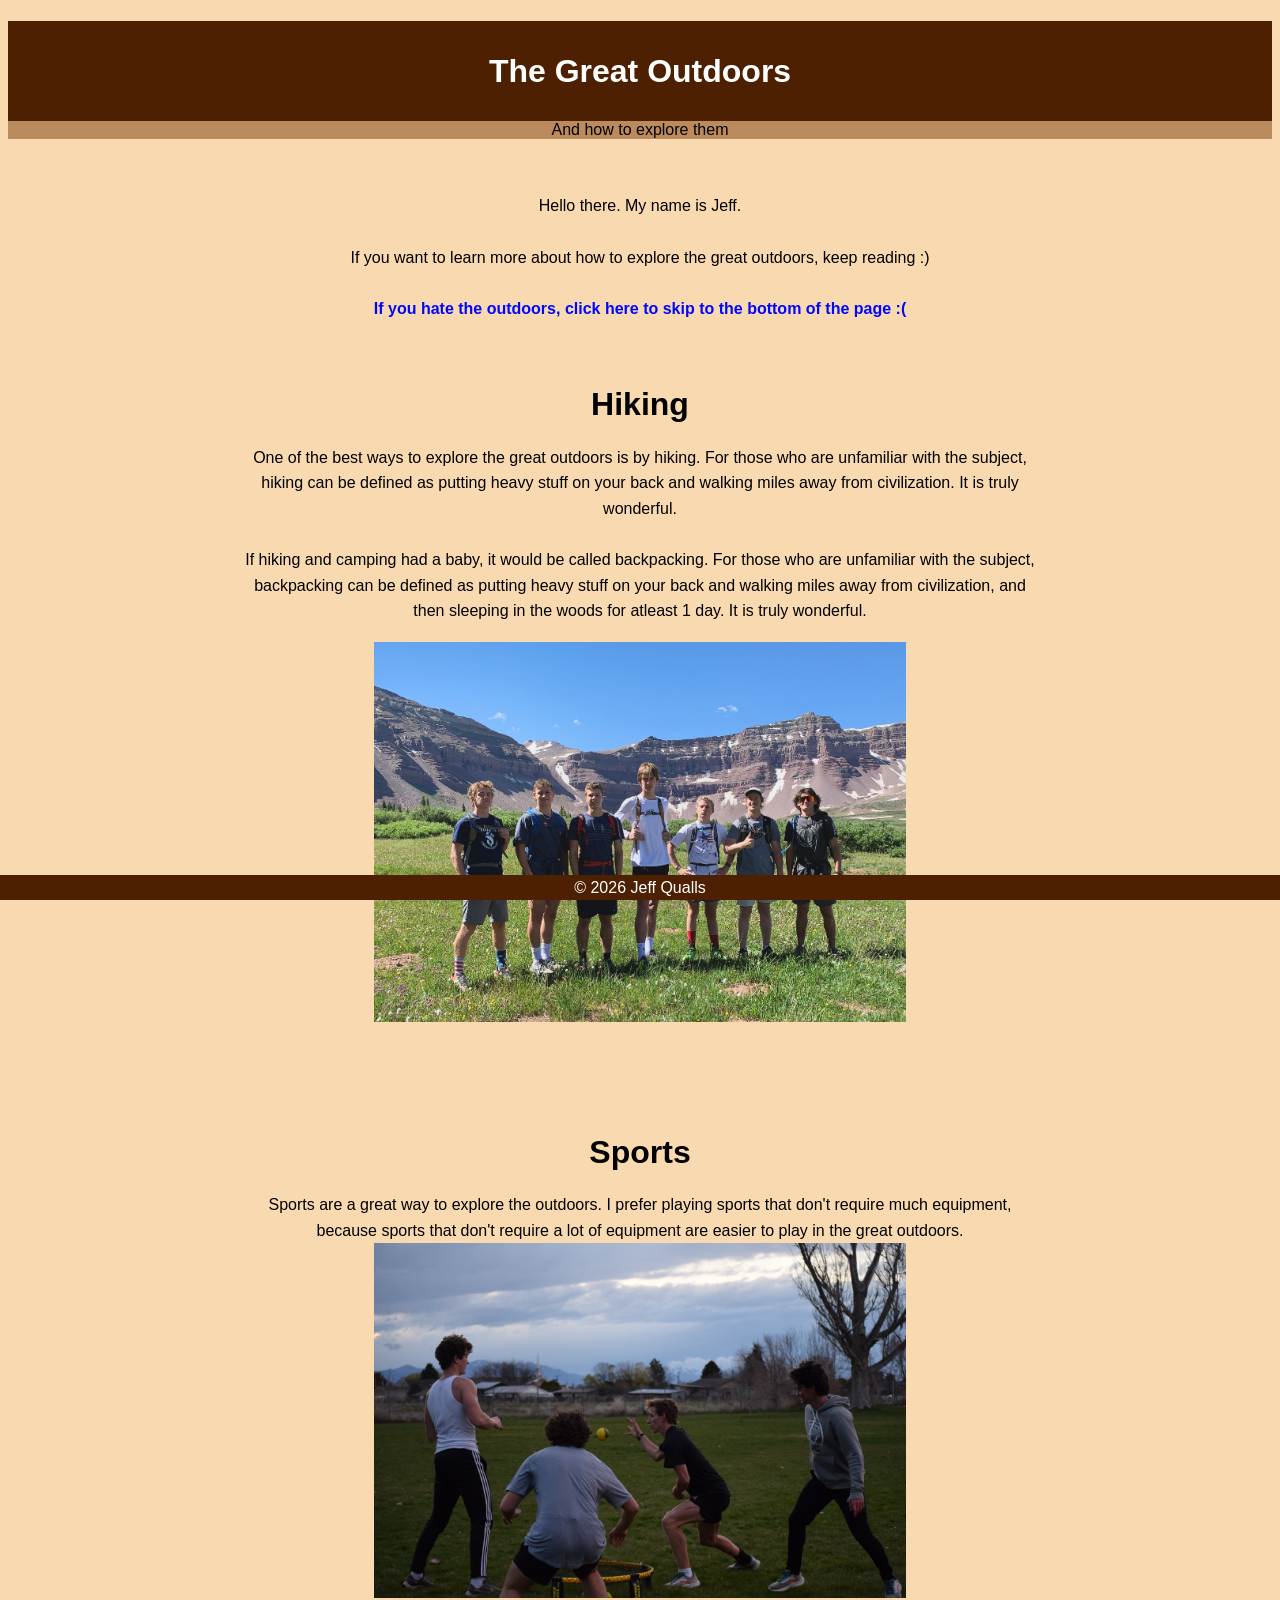
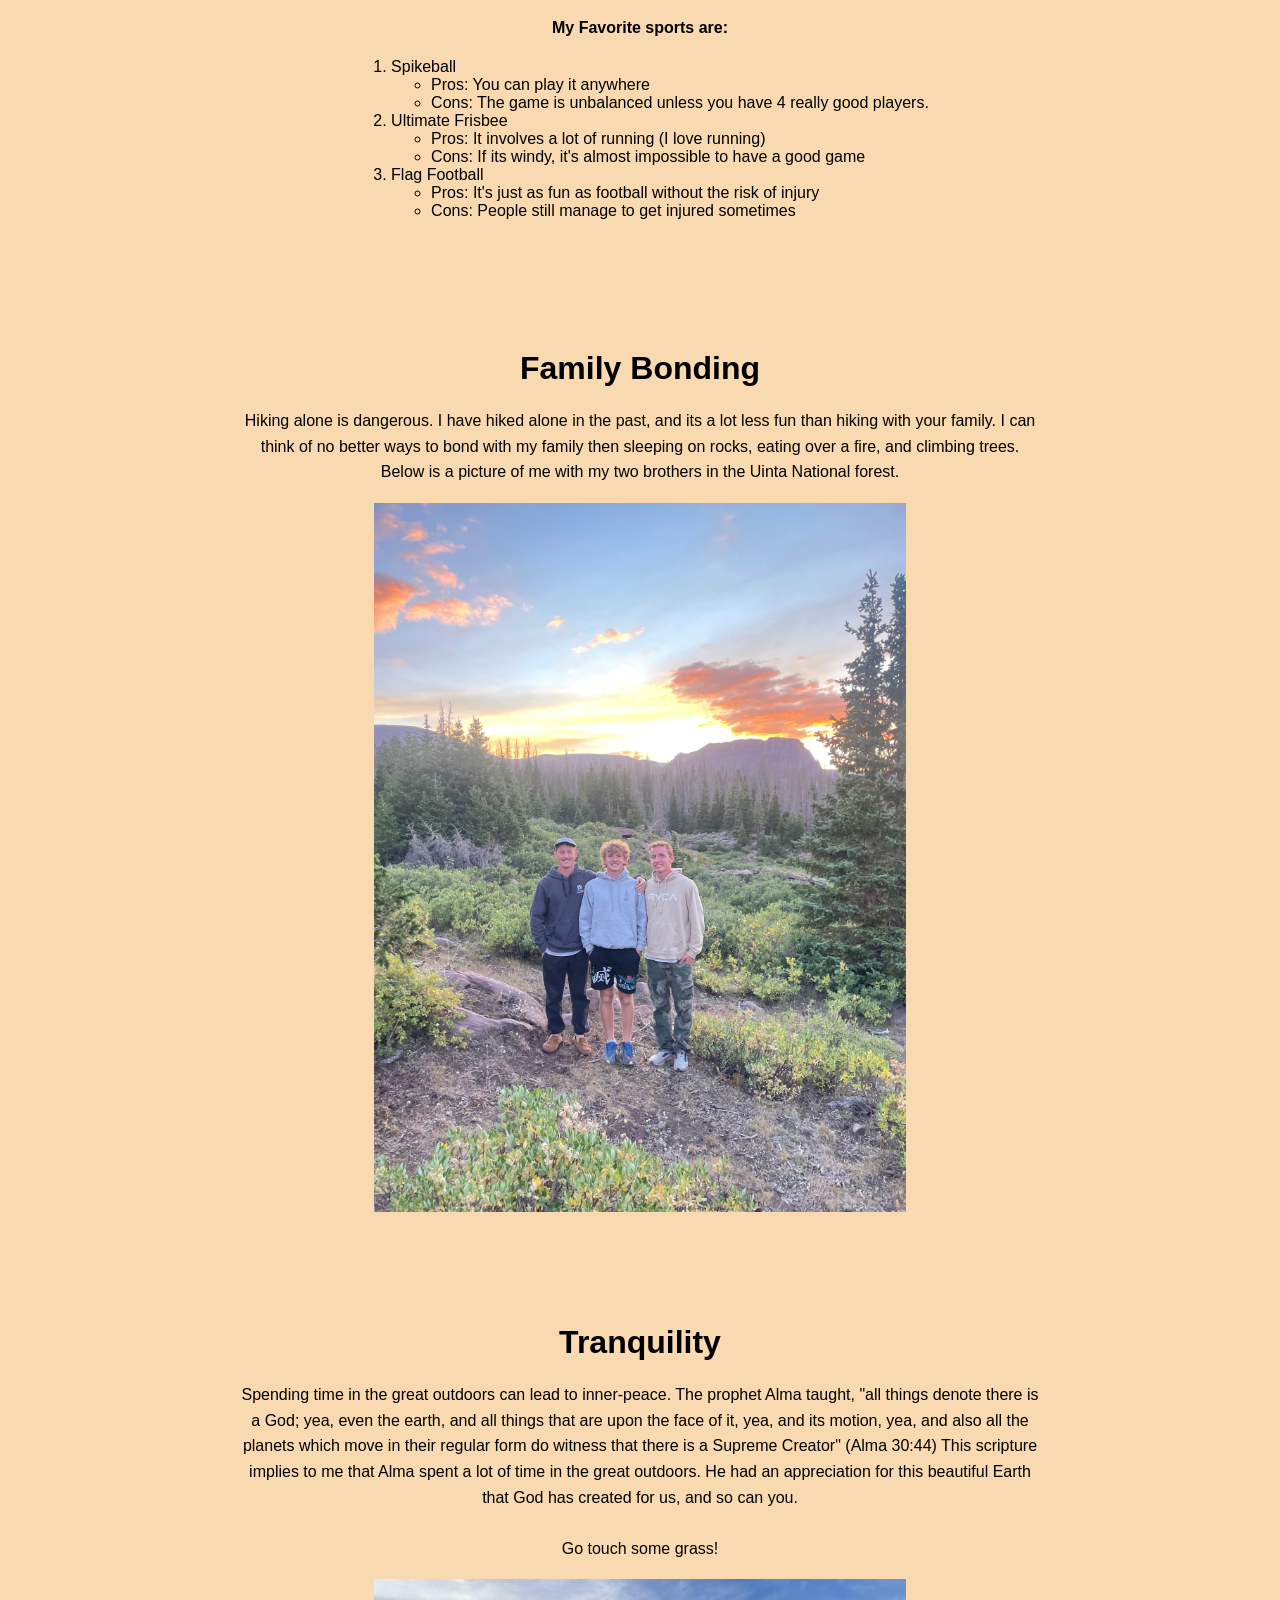
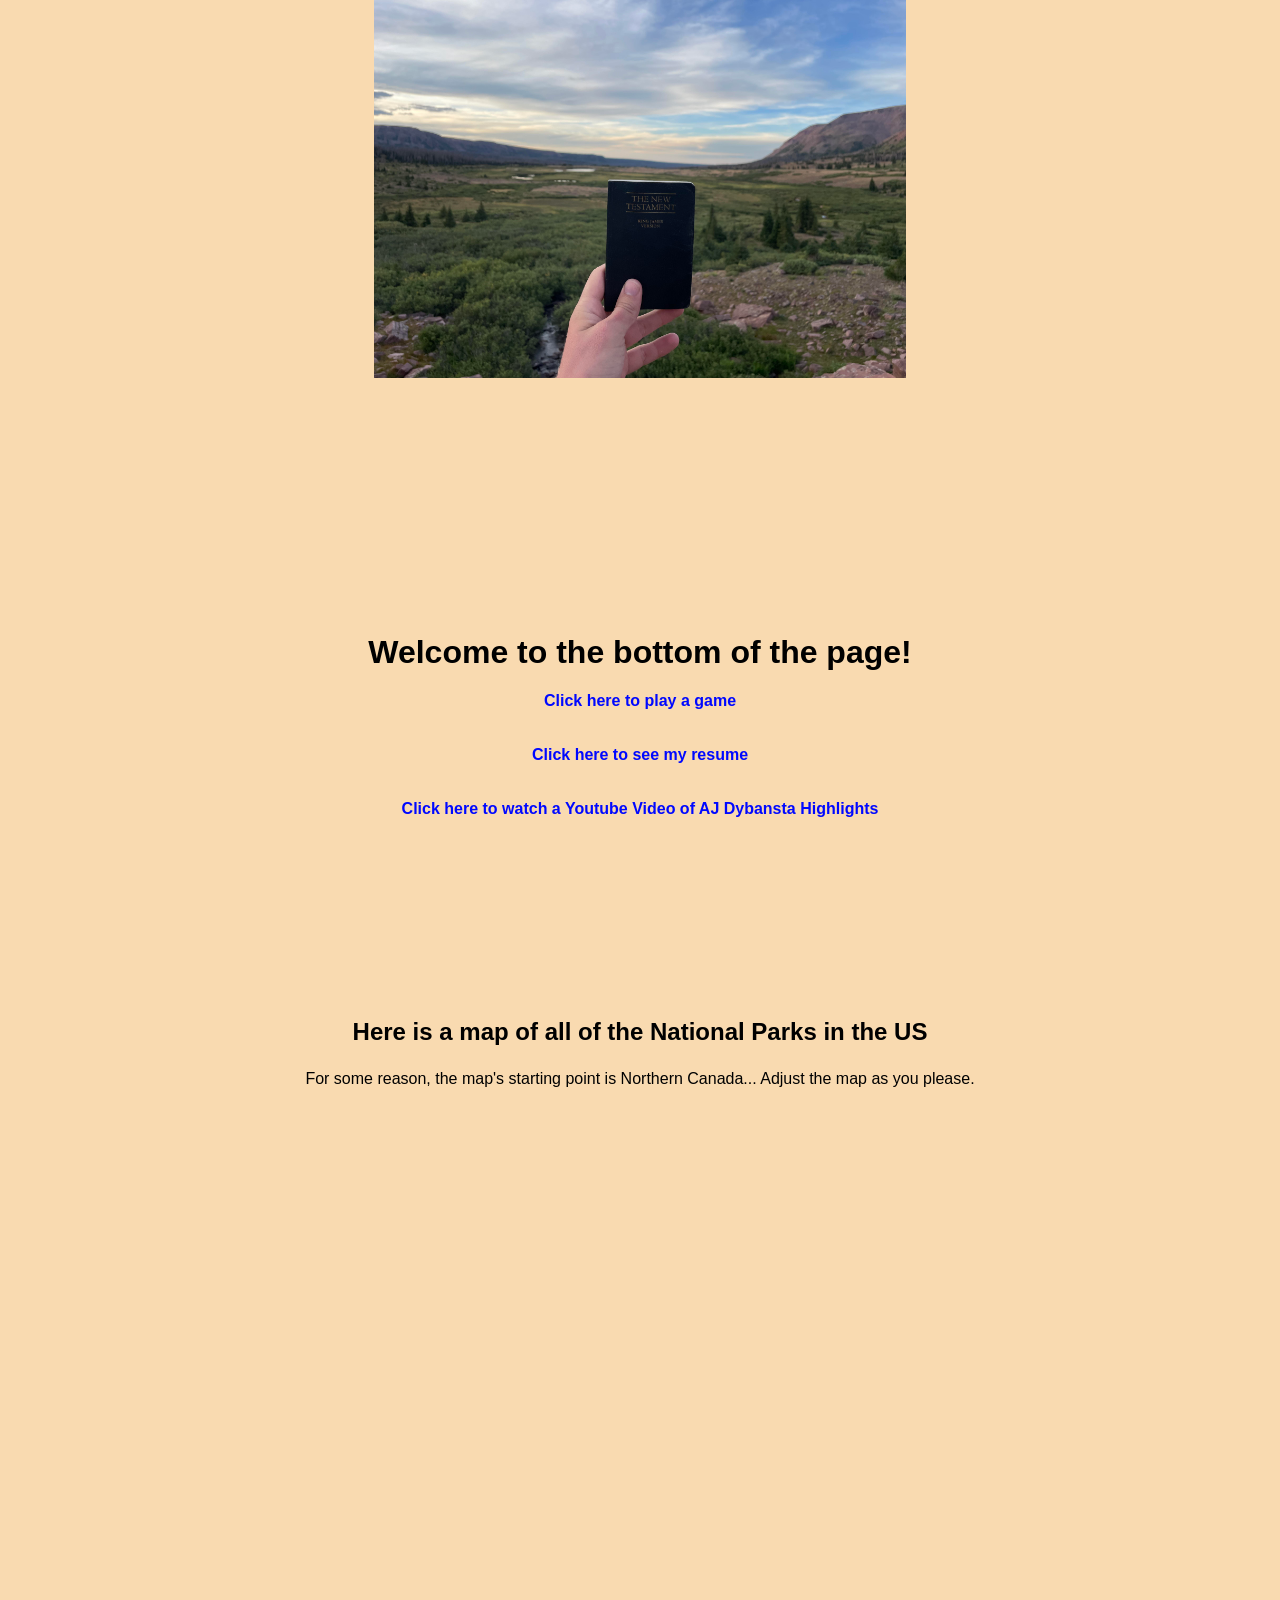
<file: fromscratch.html>
<!DOCTYPE html>
<html lang="en">
<head>
    <meta charset="UTF-8">
    <meta name="viewport" content="width=device-width, initial-scale=1.0">
    <title>My first love</title>
    <link rel="stylesheet" type="text/css" href="css/fromscratch.css">
</head>
<body>
    <div class="common header">
        <h1>The Great Outdoors</h1>
    </div>

    <nav class="common">
        And how to explore them

    </nav>
    
    <br><br><br>
    
    <p class="common">
    Hello there. My name is Jeff. <br> <br>
    If you want to learn more about how to explore the great outdoors, keep reading :)
    <br><br>
    <a class="link" href="#bottom">If you hate the outdoors, click here to skip
         to the bottom of the page :(</a>
    <br><br>


    </p>

    <div class="common">
        <br>
        <h1>Hiking</h1>
        <p>One of the best ways to explore the great outdoors is by hiking. 
            For those who are unfamiliar with the subject, hiking can be defined as putting 
            heavy stuff on your back and walking miles away from civilization. It is truly wonderful. 
            <br><br>
            If hiking and camping had a baby, it would be called backpacking. 
            For those who are unfamiliar with the subject, backpacking can be defined as putting 
            heavy stuff on your back and walking miles away from civilization, 
            and then sleeping in the woods for atleast 1 day. 
            It is truly wonderful.  </p> <br>
            <img src = "assets/Kings Peak.jpg" alt="Image didn't load" width="300">
            <br><br><br><br><br>

        <h1>Sports</h1>
        <p>Sports are a great way to explore the outdoors. I prefer playing sports that don't require much equipment, because
            sports that don't require a lot of equipment are easier to play in the great outdoors.
        <br>
        </p>
            <img src = "assets/spikeball.JPG" alt="Image didn't load" width="300">
            <h4>My Favorite sports are:</h4>
                <ol>
                    <li>Spikeball</li>
                        <ul>
                            <li>Pros: You can play it anywhere</li>
                            <li>Cons: The game is unbalanced unless you have 4 really good players.</li>
                        </ul>
                    <li>Ultimate Frisbee</li>
                        <ul>
                            <li>Pros: It involves a lot of running (I love running)</li>
                            <li>Cons: If its windy, it's almost impossible to have a good game</li>
                        </ul>
                    <li>Flag Football</li>
                        <ul>
                            <li>Pros: It's just as fun as football without the risk of injury</li>
                            <li>Cons: People still manage to get injured sometimes</li>
                        </ul>
                </ol>
            <br><br><br><br><br>

        <br>
        <h1>Family Bonding</h1>
        <p>Hiking alone is dangerous. I have hiked alone in the past, and its a lot less fun than hiking with your family.
        I can think of no better ways to bond with my family then sleeping on rocks, eating over a fire, and climbing trees.
        Below is a picture of me with my two brothers in the Uinta National forest.
        </p> <br>
            <img src = "assets/brother time.jpeg" alt="Image didn't load" width="300">
        <br><br><br><br><br>

        <h1>Tranquility</h1>
        <p>Spending time in the great outdoors can lead to inner-peace. The prophet Alma taught, 
            "all things denote there is a God; yea, even the earth, and all things that are upon 
            the face of it, yea, and its motion, yea, and also all the planets which move in their
            regular form do witness that there is a Supreme Creator" (Alma 30:44) This scripture
            implies to me that Alma spent a lot of time in the great outdoors. He had an appreciation
            for this beautiful Earth that God has created for us, and so can you. 
            <br> <br>
            Go touch some grass!
        </p> <br>
            <img src = "assets/new testament.jpg" alt="Image didn't load" width="300">

    <br><br><br><br><br><br><br><br><br><br><br><br><br>

    <h1 id="bottom">Welcome to the bottom of the page!</h1>
    
    <a class="link" href="webappAI.html" target="_blank">Click here to play a game</a>
    <br><br><br>
    <a class="link" href="index.html" target="_blank">Click here to see my resume</a>
    <br><br><br>
    <a class="link" href="https://www.youtube.com/watch?v=qHKshQau1vI" target="_blank">
        Click here to watch a Youtube Video of AJ Dybansta Highlights</a>
    <br><br><br>

    <br><br><br><br><br><br><br><br>

<h2>Here is a map of all of the National Parks in the US</h2>
<p>For some reason, the map's starting point is Northern Canada... Adjust the map as you please.</p>

<div class="tableau-center">
    <div class='tableauPlaceholder' id='viz1776475487709' style='position: relative'>
        <noscript>
            <a href='#'>
                <img alt='dashboard' src='https://public.tableau.com/static/images/C8/C8WR3KXJ6/1_rss.png' style='border: none' />
            </a>
        </noscript>

        <object class='tableauViz' style='display:none;'>
            <param name='host_url' value='https%3A%2F%2Fpublic.tableau.com%2F' />
            <param name='embed_code_version' value='3' />
            <param name='path' value='shared/C8WR3KXJ6' />
            <param name='toolbar' value='yes' />
            <param name='static_image' value='https://public.tableau.com/static/images/C8/C8WR3KXJ6/1.png' />
            <param name='animate_transition' value='yes' />
            <param name='display_static_image' value='yes' />
            <param name='display_spinner' value='yes' />
            <param name='display_overlay' value='yes' />
            <param name='display_count' value='yes' />
            <param name='language' value='en-US' />
        </object>
    </div>
</div>

<script type='text/javascript'>
    var divElement = document.getElementById('viz1776475487709');
    var vizElement = divElement.getElementsByTagName('object')[0];
    vizElement.style.width = '1200px';
    vizElement.style.height = '727px';
    var scriptElement = document.createElement('script');
    scriptElement.src = 'https://public.tableau.com/javascripts/api/viz_v1.js';
    vizElement.parentNode.insertBefore(scriptElement, vizElement);
</script>


</a>
    

    <br><br><br><br><br><br><br><br><br><br><br><br><br><br>
    <br><br><br><br><br><br><br><br><br><br><br><br><br><br>

    <div class="footer">
        &copy; 2026 Jeff Qualls
    </div>
</body>
</html>
</file>
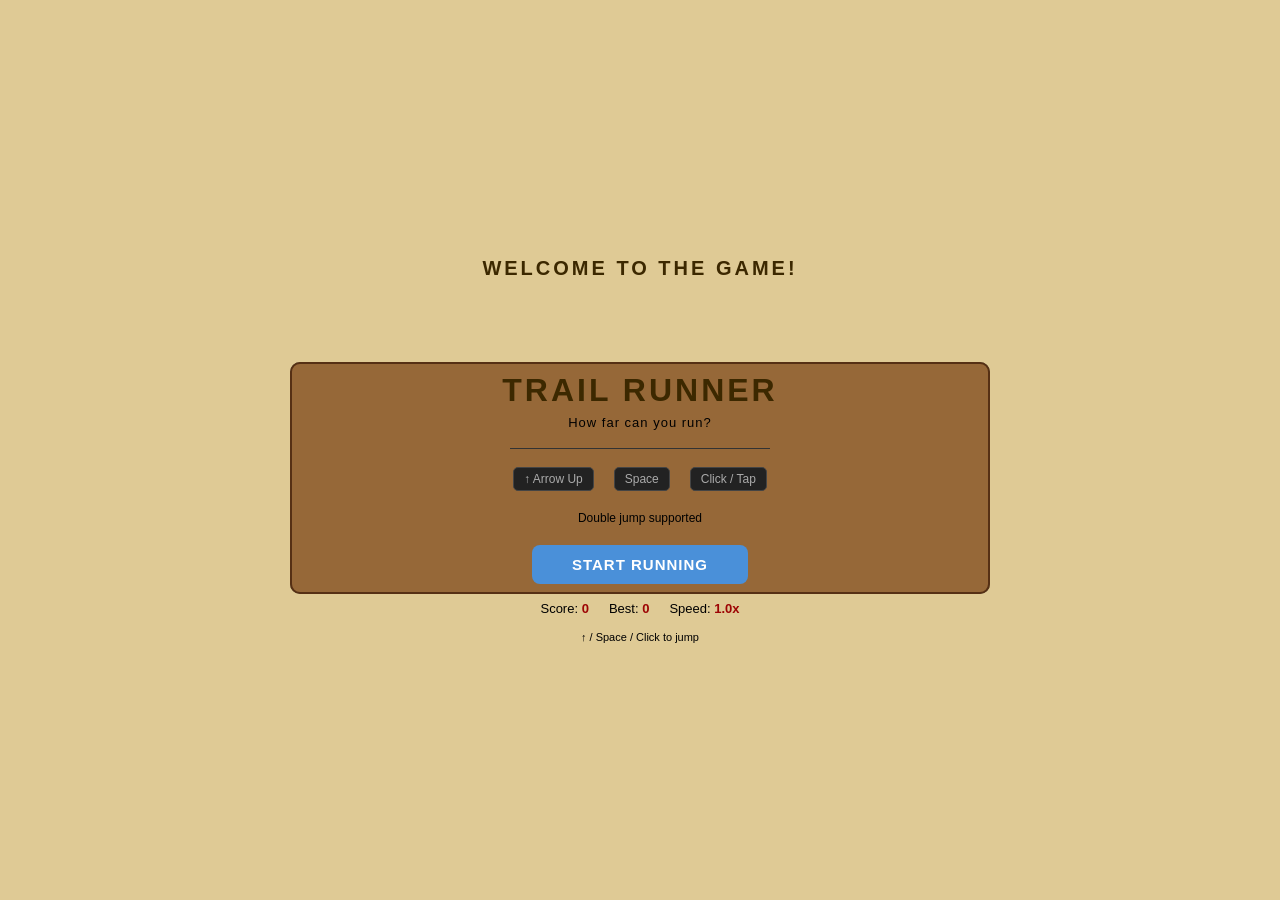
<file: webappAI.html>
<!DOCTYPE html>
<html lang="en">
<head>
  <meta charset="UTF-8" />
  <meta name="viewport" content="width=device-width, initial-scale=1.0"/>
  <title>Trail Runner</title>
  <style>
    * { margin: 0; padding: 0; box-sizing: border-box; }
    body {
      background: #b583056c;
      display: flex;
      flex-direction: column;
      align-items: center;
      justify-content: center;
      min-height: 100vh;
      font-family: Arial, sans-serif;
      color: #fff;
    }
    h1 { font-size: 20px; font-weight: 700; letter-spacing: 3px; color: #3c2800; margin-bottom: 10px; text-transform: uppercase; }
    #gameWrapper { position: relative; width: 700px; max-width: 98vw; }
    #gameCanvas { display: block; width: 100%; border-radius: 10px; border: 2px solid #333; }
    #ui { display: flex; justify-content: space-between; padding: 7px 14px 12px; color: #000000; font-size: 13px; gap: 20px; }
    #ui b { color: #9d0404; }
    #controls { color: #000000; font-size: 11px; text-align: center; padding: 3px 0 0; }
    #overlay {
      position: absolute; top: 0; left: 0; width: 100%; height: 100%;
      background: rgba(108, 47, 3, 0.626); border-radius: 10px;
      display: flex; flex-direction: column; align-items: center; justify-content: center; gap: 10;
    }
    #overlay .ov-title { font-size: 32px; font-weight: 700; color: #3c2800; letter-spacing: 3px; margin-bottom: 6px; }
    #overlay .ov-sub { font-size: 13px; color: #000000; margin-bottom: 18px; letter-spacing: 1px; }
    #overlay .ov-divider { width: 260px; height: 1px; background: #333; margin-bottom: 18px; }
    #overlay .ov-score-label { font-size: 12px; color: #666; text-transform: uppercase; letter-spacing: 2px; margin-bottom: 4px; }
    #overlay .ov-score { font-size: 42px; font-weight: 700; color: #7de87d; margin-bottom: 4px; line-height: 1; }
    #overlay .ov-best { font-size: 13px; color: #000000; margin-bottom: 20px; }
    #overlay .ov-controls { display: flex; gap: 20px; margin-bottom: 20px; }
    #overlay .ov-key { background: #222; border: 1px solid #444; border-radius: 5px; padding: 4px 10px; font-size: 12px; color: #aaa; }
    #overlay button {
      padding: 11px 40px; font-size: 15px; font-weight: 600; cursor: pointer;
      background: #4a90d9; color: #fff; border: none; border-radius: 8px; letter-spacing: 1px;
    }
    #overlay button:hover { background: #357abd; }
  </style>
</head>
<body>
  <h1>Welcome to the game!</h1>
  <br><br><br><br>
  <div id="gameWrapper">
    <canvas id="gameCanvas" width="700" height="230"></canvas>
    <div id="overlay">
      <div class="ov-title">TRAIL RUNNER</div>
      <div class="ov-sub">How far can you run?</div>
      <div class="ov-divider"></div>
      <div class="ov-controls">
        <span class="ov-key">↑ Arrow Up</span>
        <span class="ov-key">Space</span>
        <span class="ov-key">Click / Tap</span>
      </div>
      <div style="font-size:12px;color:#000000;margin-bottom:20px;">Double jump supported</div>
      <button onclick="startGame()">START RUNNING</button>
    </div>
  </div>
  <div id="ui">
    <span> Score: <b id="scoreDisplay">0 </b><br></span>
    <span> Best: <b id="bestDisplay">0 </b><br></span> 
    <span> Speed: <b id="speedDisplay">1.0x </b><br></span>
  </div>
  <div id="controls">↑ / Space / Click to jump</div>

  <script>
    const canvas = document.getElementById('gameCanvas');
    const ctx = canvas.getContext('2d');
    const W = 700, H = 230;
    const GROUND_Y = H - 36;  // top surface of ground

    // runner.y = feet (bottom of runner), so top = runner.y - runner.h
    const RUNNER_FEET = GROUND_Y;

    let state = 'idle';
    let score = 0, best = 0, frame = 0, gameSpeed = 4;
    let animId = null;
    let obstacles = [], particles = [], nextObstacle = 130;
    let clouds, bgTrees;

    const OBS = {
      rock:   { w:40, h:44, color:'#7a7a7a', mid:'#aaa',    dark:'#444', buriedFrac:0.22 },
      log:    { w:52, h:36, color:'#8B5E3C', mid:'#b07840', dark:'#5a3a1a', buriedFrac:0.18 },
      cactus: { w:22, h:66, color:'#3a8a3a', mid:'#52b052', dark:'#1e5c1e', buriedFrac:0.12 }
    };

    const runner = {
      x: 82, y: RUNNER_FEET, w: 26, h: 44,
      vy: 0, jumps: 0, legPhase: 0,
      jump() { if (this.jumps < 2) { this.vy = -12; this.jumps++; } }
    };

    function initScenery() {
      clouds = [{x:80,y:28,w:90},{x:310,y:44,w:65},{x:560,y:22,w:80}];
      bgTrees = [
        {x:630, y:GROUND_Y-60, h:60, w:14},
        {x:190, y:GROUND_Y-72, h:72, w:16},
        {x:440, y:GROUND_Y-52, h:52, w:13}
      ];
    }

    function resetGame() {
      score = 0; frame = 0; gameSpeed = 4;
      runner.y = RUNNER_FEET; runner.vy = 0; runner.jumps = 0; runner.legPhase = 0;
      obstacles = []; particles = []; nextObstacle = 130;
      initScenery();
    }

    function startGame() {
      // Cancel any running loop first
      if (animId !== null) { cancelAnimationFrame(animId); animId = null; }
      state = 'idle';
      document.getElementById('overlay').style.display = 'none';
      resetGame();
      state = 'running';
      animId = requestAnimationFrame(loop);
    }

    function endGame() {
      state = 'dead';
      // Cancel loop immediately
      if (animId !== null) { cancelAnimationFrame(animId); animId = null; }
      if (score > best) best = score;
      document.getElementById('bestDisplay').textContent = best ;
      const ov = document.getElementById('overlay');
      ov.innerHTML = `
        <div class="ov-title">GAME OVER</div>
        <div class="ov-sub">You hit an obstacle</div>
        <div class="ov-divider"></div>
        <div class="ov-score-label">Your Score</div>
        <div class="ov-score">${score}</div>
        <div class="ov-best">Best: ${best}</div>
        <button onclick="startGame()">PLAY AGAIN</button>
      `;
      ov.style.display = 'flex';
    }

    function spawnObstacle() {
      const types = ['rock','log','cactus'];
      const t = types[Math.floor(Math.random()*types.length)];
      const cfg = OBS[t];
      const buriedPx = cfg.h * cfg.buriedFrac;
      obstacles.push({
        x: W + 10,
        y: GROUND_Y - cfg.h + buriedPx,   // top of obstacle
        w: cfg.w, h: cfg.h,
        type: t,
        color: cfg.color, mid: cfg.mid, dark: cfg.dark,
        buriedPx
      });
    }

    // ── Drawing ──

    function drawSky() {
      const g = ctx.createLinearGradient(0,0,0,GROUND_Y);
      g.addColorStop(0,'#1e5070'); g.addColorStop(1,'#7ab8d8');
      ctx.fillStyle = g; ctx.fillRect(0,0,W,GROUND_Y);
    }

    function drawClouds() {
      ctx.fillStyle = 'rgba(255,255,255,0.72)';
      clouds.forEach(c => {
        ctx.beginPath();
        ctx.ellipse(c.x, c.y, c.w/2, 13, 0,0,Math.PI*2);
        ctx.ellipse(c.x+c.w*0.22, c.y-9, c.w*0.28, 11, 0,0,Math.PI*2);
        ctx.fill();
        c.x -= gameSpeed*0.2;
        if (c.x+c.w < 0) c.x = W+c.w;
      });
    }

    function drawTrees() {
      bgTrees.forEach(t => {
        ctx.fillStyle='#2a5e2a'; ctx.fillRect(t.x-t.w/2, t.y, t.w, t.h);
        ctx.fillStyle='#035E0D';
        ctx.beginPath(); ctx.moveTo(t.x, t.y-28); ctx.lineTo(t.x-t.w*1.6, t.y+10); ctx.lineTo(t.x+t.w*1.6, t.y+10); ctx.closePath(); ctx.fill();
        t.x -= gameSpeed*0.45;
        if (t.x < -40) t.x = W+40;
      });
    }

    function drawGround() {
      ctx.fillStyle='#4a3010'; ctx.fillRect(0, GROUND_Y, W, H-GROUND_Y);
      ctx.fillStyle='#6a8c38'; ctx.fillRect(0, GROUND_Y, W, 7);
      for (let i=0; i<24; i++) {
        ctx.fillStyle = i%2===0 ? '#7aa040' : '#5a7c2e';
        ctx.fillRect(i*36 - (frame*gameSpeed*0.65%36), GROUND_Y, 18, 5);
      }
    }

    function drawRunner() {
      // runner.y = feet. translate so (0,0) = feet position, draw upward
      const rx = runner.x, ry = runner.y;
      const onGround = runner.y >= RUNNER_FEET - 1;
      if (onGround) runner.legPhase += 0.22;
      const sw = Math.sin(runner.legPhase), cw = Math.cos(runner.legPhase);
      const rh = runner.h;

      ctx.save();
      ctx.translate(rx + runner.w/2, ry);  // origin at feet center

      // Head  (ry - rh = top, so in translated coords, head top = -rh)
      ctx.fillStyle='#e8b090';
      ctx.beginPath(); ctx.ellipse(0, -rh+6, 9,10, 0,0,Math.PI*2); ctx.fill();
      ctx.fillStyle='#3a1e00';
      ctx.beginPath(); ctx.ellipse(0, -rh+2, 9,6, 0,0,Math.PI); ctx.fill();

      // Body
      ctx.fillStyle='#2c6fad'; ctx.fillRect(-8, -rh+15, 16, 17);

      // Arms static
      ctx.strokeStyle='#e8b090'; ctx.lineWidth=4; ctx.lineCap='round';
      ctx.beginPath(); ctx.moveTo(-8,-rh+17); ctx.lineTo(-14,-rh+27); ctx.stroke();
      ctx.beginPath(); ctx.moveTo(8,-rh+17);  ctx.lineTo(14,-rh+27);  ctx.stroke();

      // Legs animated
      ctx.strokeStyle='#1a3a7a'; ctx.lineWidth=5;
      ctx.beginPath(); ctx.moveTo(-4,-rh+32); ctx.lineTo(-4+sw*9, -rh+44-Math.abs(sw)*7); ctx.stroke();
      ctx.beginPath(); ctx.moveTo(4,-rh+32);  ctx.lineTo(4-sw*9,  -rh+44-Math.abs(cw)*7); ctx.stroke();

      // Shoes
      ctx.fillStyle='#111';
      ctx.beginPath(); ctx.ellipse(-4+sw*9, -rh+44-Math.abs(sw)*7, 7,3.5, 0.25,0,Math.PI*2); ctx.fill();
      ctx.beginPath(); ctx.ellipse(4-sw*9,  -rh+44-Math.abs(cw)*7, 7,3.5,-0.25,0,Math.PI*2); ctx.fill();

      ctx.restore();

      if (onGround) {
        for (let i=0; i<2; i++) {
          particles.push({
            x: rx+Math.random()*20, y: ry-4+Math.random()*4,
            vx: -gameSpeed*0.28-Math.random()*0.6, vy: -Math.random()*0.4,
            life:14, maxLife:14
          });
        }
      }
    }

    function drawObstacles() {
      obstacles.forEach(o => {
        ctx.save();
        if (o.type === 'rock') {
          ctx.fillStyle=o.color;
          ctx.beginPath(); ctx.ellipse(o.x+o.w/2, o.y+o.h*0.52, o.w/2, o.h*0.48, 0,0,Math.PI*2); ctx.fill();
          ctx.fillStyle=o.mid;
          ctx.beginPath(); ctx.ellipse(o.x+o.w*0.34, o.y+o.h*0.28, o.w*0.16,o.h*0.16, 0,0,Math.PI*2); ctx.fill();
          ctx.fillStyle=o.dark;
          ctx.beginPath(); ctx.ellipse(o.x+o.w/2, o.y+o.h*0.72, o.w*0.38,o.h*0.16, 0,0,Math.PI*2); ctx.fill();
        } else if (o.type === 'log') {
          ctx.fillStyle=o.color; ctx.fillRect(o.x,o.y,o.w,o.h);
          ctx.fillStyle=o.dark; ctx.fillRect(o.x,o.y,10,o.h); ctx.fillRect(o.x+o.w-10,o.y,10,o.h);
          ctx.strokeStyle=o.color; ctx.lineWidth=1;
          ctx.beginPath(); ctx.arc(o.x+5,o.y+o.h/2,3,0,Math.PI*2); ctx.stroke();
          ctx.strokeStyle=o.dark; ctx.lineWidth=1.2;
          for (let g=1;g<=2;g++) { ctx.beginPath(); ctx.moveTo(o.x+10,o.y+o.h*g/3); ctx.lineTo(o.x+o.w-10,o.y+o.h*g/3); ctx.stroke(); }
          ctx.fillStyle='rgba(255,200,130,0.15)'; ctx.fillRect(o.x+10,o.y,o.w-20,o.h*0.35);
        } else {
          ctx.fillStyle=o.color;
          ctx.fillRect(o.x+7,o.y,8,o.h);
          ctx.fillRect(o.x,o.y+16,7,5); ctx.fillRect(o.x,o.y+6,5,16);
          ctx.fillRect(o.x+15,o.y+22,7,5); ctx.fillRect(o.x+16,o.y+13,5,16);
          ctx.fillStyle=o.dark;
          ctx.fillRect(o.x+11,o.y,4,o.h); ctx.fillRect(o.x+5,o.y+6,2,16); ctx.fillRect(o.x+20,o.y+13,2,16);
          ctx.fillStyle=o.mid; ctx.fillRect(o.x+7,o.y,3,o.h);
        }
        ctx.restore();
      });
    }

    function drawParticles() {
      particles.forEach(p => {
        ctx.globalAlpha = (p.life/p.maxLife)*0.45;
        ctx.fillStyle='#b89050';
        ctx.beginPath(); ctx.arc(p.x,p.y,2.2,0,Math.PI*2); ctx.fill();
      });
      ctx.globalAlpha = 1;
    }

    function checkCollision(a, b) {
      // a,b: {x,y,w,h} where y = TOP of box
      const m = 4;
      return !(
        a.x+a.w-m < b.x+m  ||
        a.x+m    > b.x+b.w-m ||
        a.y+a.h-m < b.y+m  ||
        a.y+m    > b.y+b.h-m
      );
    }

    function loop(timestamp) {
      // Guard: only run if state is still 'running'
      if (state !== 'running') { animId = null; return; }

      animId = requestAnimationFrame(loop);
      frame++;

      ctx.clearRect(0,0,W,H);
      drawSky(); drawClouds(); drawTrees();

      // Physics — runner.y is FEET
      runner.vy += 0.56;
      runner.y += runner.vy;
      if (runner.y >= RUNNER_FEET) { runner.y = RUNNER_FEET; runner.vy = 0; runner.jumps = 0; }

      // Difficulty ramp
      gameSpeed = 4 + Math.min(score*0.006, 9);
      nextObstacle--;
      if (nextObstacle <= 0) {
        spawnObstacle();
        const minGap = Math.max(38, 110 - score*0.08);
        const randExtra = Math.max(10, 70 - score*0.05);
        nextObstacle = minGap + Math.random()*randExtra;
      }

      obstacles.forEach(o => o.x -= gameSpeed);
      obstacles = obstacles.filter(o => o.x+o.w > -10);
      particles.forEach(p => { p.x+=p.vx; p.y+=p.vy; p.life--; });
      particles = particles.filter(p => p.life > 0);

      // Draw ground OVER buried parts of obstacles
      drawGround();

      // Collision: runner box uses TOP = runner.y - runner.h, FEET = runner.y
      const rb = {
        x: runner.x,
        y: runner.y - runner.h,   // TOP of runner body
        w: runner.w,
        h: runner.h
      };
      for (const o of obstacles) {
        // Only collide with above-ground portion
        const obsTop = o.y;
        const obsBot = GROUND_Y;  // ground covers below this
        const visH = obsBot - obsTop;
        const ob = { x: o.x, y: obsTop, w: o.w, h: visH };
        if (checkCollision(rb, ob)) {
          endGame();
          return;
        }
      }

      drawParticles();
      drawObstacles();
      drawRunner();

      score++;
      document.getElementById('scoreDisplay').textContent = score;
      document.getElementById('speedDisplay').textContent = gameSpeed.toFixed(1)+'x';
    }

    window.addEventListener('keydown', e => {
      if ((e.code==='ArrowUp'||e.code==='Space') && state==='running') { e.preventDefault(); runner.jump(); }
    });
    canvas.addEventListener('click', () => { if (state==='running') runner.jump(); });
    canvas.addEventListener('touchstart', e => { e.preventDefault(); if (state==='running') runner.jump(); });

    initScenery();
  </script>
</body>
</html>
</file>
<file: css/fromscratch.css>
.header{
    background-color: rgb(77, 32, 2);
    color: white;
    height: 100px;
    line-height: 100px;
}

body {
  background-color:rgb(249, 218, 176);

}

.mainbody{
    background-color: rgb(77, 32, 2);
    color: black;
}

img{
    display: block;
    width: 50%;
    margin-left: auto;
    margin-right: auto;
}

.footer{
    background-color: rgb(77, 32, 2);
    color: white;
    height: 25px;
    line-height: 25px;
    position: fixed;
    bottom:0px;
    right:0px;
    left:0px;

}

.common{
    text-align: center;
    font-family: Arial, Helvetica, sans-serif;
    padding: 0 100px;
    margin: 0 auto;

}

.commontitle{
    text-align: center;
    font-family: Arial, Helvetica, sans-serif;
    size: 100px;

}



nav{
    background-color: rgba(124, 57, 12, 0.494);
    padding:10px;
    overflow:hidden
    

}


.link{
    color: #0008ff;
    padding:10px;
    text-decoration: none;
    font-size: 16px;
    font-weight: bold;
    float: center;
}

.link:hover{
    background-color: #ccc;
}


ol {
  width: fit-content;
  margin: 0 auto;
  text-align: left;
}

p {
  max-width: 800px;   /* controls how wide the text can get */
  margin: 0 auto;     /* centers the paragraph block */
  line-height: 1.6;   /* optional but improves readability */
}


.tableau-center {
    display: flex;
    justify-content: center;
    width: 100%;
    margin-top: 20px; /* optional */
}
</file>
